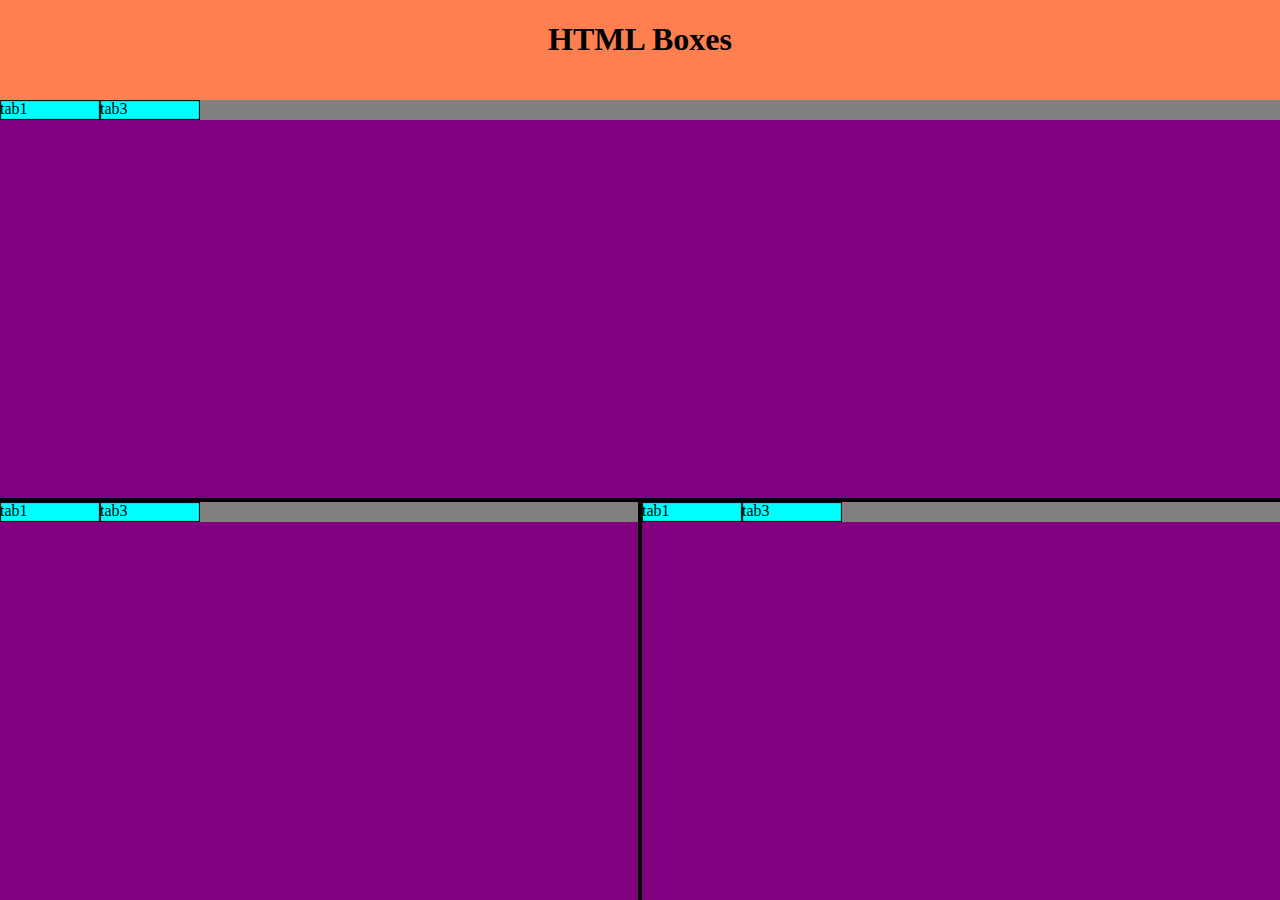
<file: index.html>
<!doctype html>
<html>
<head>
<meta charset="UTF-8">
<title>htmlBoxes</title>
<script src="jquery.js"></script>
<script src="main.js"></script>
<script src="drag.js"></script>
<link rel="stylesheet" type="text/css" href="style.css">
<link href="scratchpad.md">
</head>

<body>
	<div class="header">
	<h1 align="center">HTML Boxes</h1>	
	
	
	</div>
	<div class="content main" split="true">
	<div class="content" or="horizontal" split="false"></div>
	<div class="helper" or="horizontal"></div>
	<div class="content" or="horizontal">
		<div class="content" or="vertical" split="false"></div><div class="helper" or="vertical"></div><div class="content" or="vertical" split="false"></div>
		
		</div>
	</div>
</body>
</html>
</file>
<file: style.css>
@charset "UTF-8";
/* CSS Document */

html,body{
	margin: 0px;
	padding: 0px;
	height: 100%;
}
.header{
	width: 100%;
	height: 100px;
	background-color:coral;
	overflow: hidden;	
}
.content.main{
	position: fixed;
	height: calc(100% - 100px);
}

.helper{
	width: 100%;
	height: 100%;
	background-color: black;
}

.helper[or="vertical"]{
	width: 4px;
	display: inline-block;
	cursor: ew-resize;
}

.helper[or="horizontal"]{
	height: 4px;
	cursor: ns-resize;
}

.content{
	background-color: purple;
	width: 100%;
	height: 100%;
}

.content[or="vertical"]{
	width: calc(50% - 2px);
	display: inline-block;
}

.content[or="horizontal"]{
	height: calc(50% - 2px);
}

.contentBody{
	width: 100%;
	height: calc(100% - 20px);
	overflow: hidden;
}

.tabBar{
	width: 100%;
	height: 20px;
	background-color:grey;
	overflow:visible;
	display: table;
}

.subTabBar{
	width: 100%;
	height: 30px;
	background-color: dimgrey;
}

.tab{
	background-color: aqua;
	height: 100%;
	width: 100px;
	display:table-cell;
    box-shadow:inset 0px 0px 1px 1px #000;
}

.tabfill{
	display: table-cell;
	height: 100%;
	width: 100%;
}

.thinRow{
	height: 50px;
	width: 100%;
}

.row{
	height: calc(100% - 100px);
	width: 100%;
}

.side{
	height: 100%;
	width: 50px;
	background-color: blue;
	display: inline-block;
}

.middle{
	width: calc(100% - 100px);
	height: 100%;
	display: inline-block;
}
</file>
